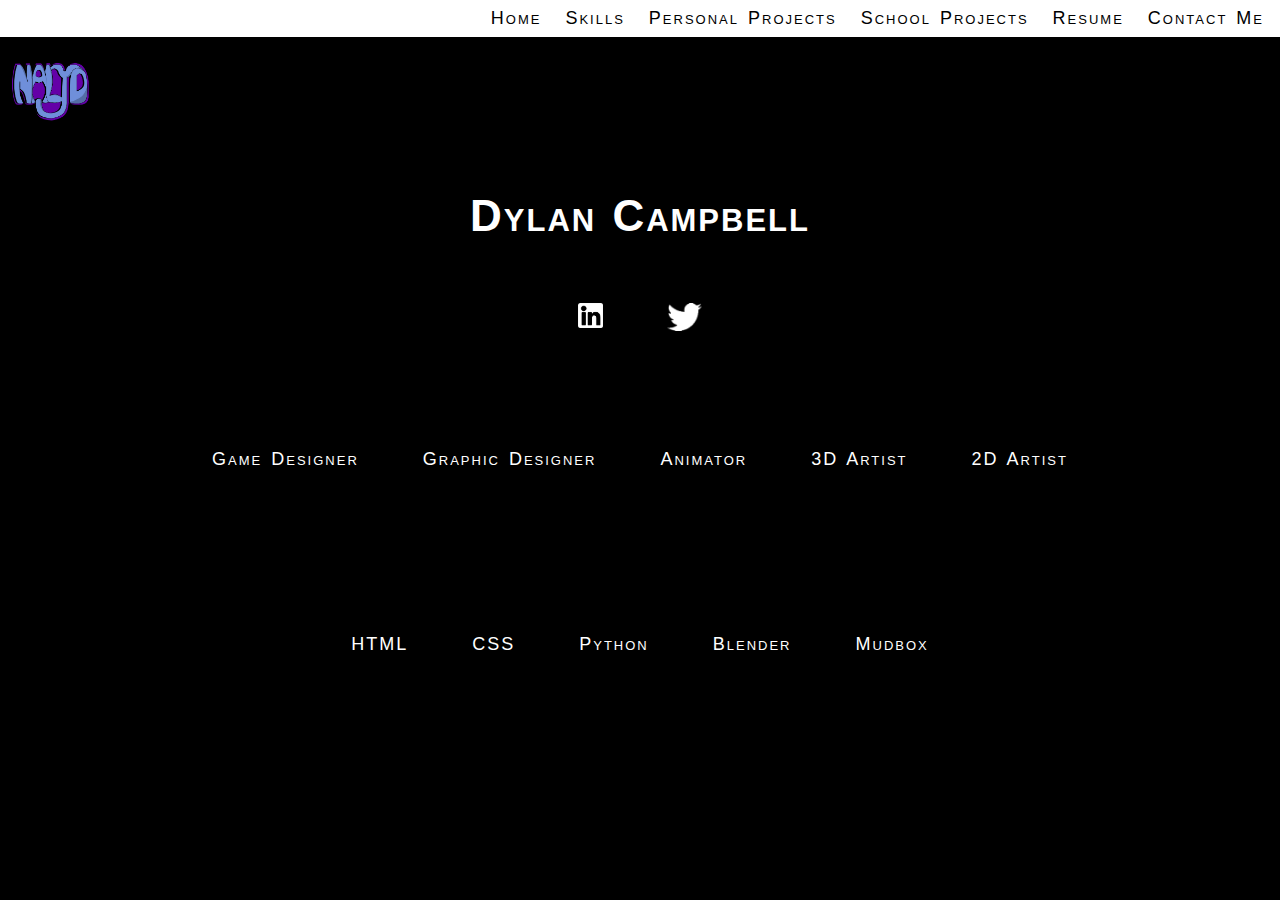
<file: index.html>
<!DOCTYPE html>
<html lang="en">
<head>
    <meta charset="utf-8">
    <meta http-equiv="X-UA-Compatible" content="IE=edge">
    <title>Dylan's Portfolio</title>
    <meta name="viewport" content="width=device-width, initial-scale=1.0">
    <meta name="description" content="Welcome to my Portfolio">
    <link rel="stylesheet" href="style.css">
</head>
<body>
    <nav>
        <div class="header">
            <a class= "active" href="index.html">Home</a>
            <a href="skills.html">Skills</a>
            <a href="personalprojects.html">Personal Projects</a>
            <a href="schoolprojects.html">School Projects</a>
            <a href="documents/Resume.docx">Resume</a>
            <a href="contactme.html">Contact Me</a>
        </div>
    </nav>
    <div class="logo">
        <img src="images/logo.png" width=100px>
    </div>
    <div class="intro">
        <div class="intro-header">
            <h1><span>Dylan Campbell</span></h1>
        </div>
        <div class="social-links">
            <a href="https://www.linkedin.com/in/dylan-campbell-4b8b56244/" ><img src="images/linkedin.png" width=25px></a>
            <a href="https://twitter.com/nalydcmp"><img src="images/twitter.png" width=35px></a>
        </div>
        <div class="intro-pieces">
            <div class="intro-piece">
            <p>Game Designer</p>
            </div>
            <div class="intro-piece">
            <p>Graphic Designer</p>
            </div>
            <div class="intro-piece">
            <p>Animator</p>
            </div>
            <div class="intro-piece">
            <p>3D Artist</p>
            </div>
            <div class="intro-piece">
            <p>2D Artist</p>
            </div>
        </div>
        <div class="intro-pieces">
            <div class="intro-piece">
            <p>HTML</p>
            </div>
            <div class="intro-piece">
            <p>CSS</p>
            </div>
            <div class="intro-piece">
            <p>Python</p>
            </div>
            <div class="intro-piece">
            <p>Blender</p>
            </div>
            <div class="intro-piece">
            <p>Mudbox</p>
            </div>
        </div>
        </div>
</body>
</html>
</file>
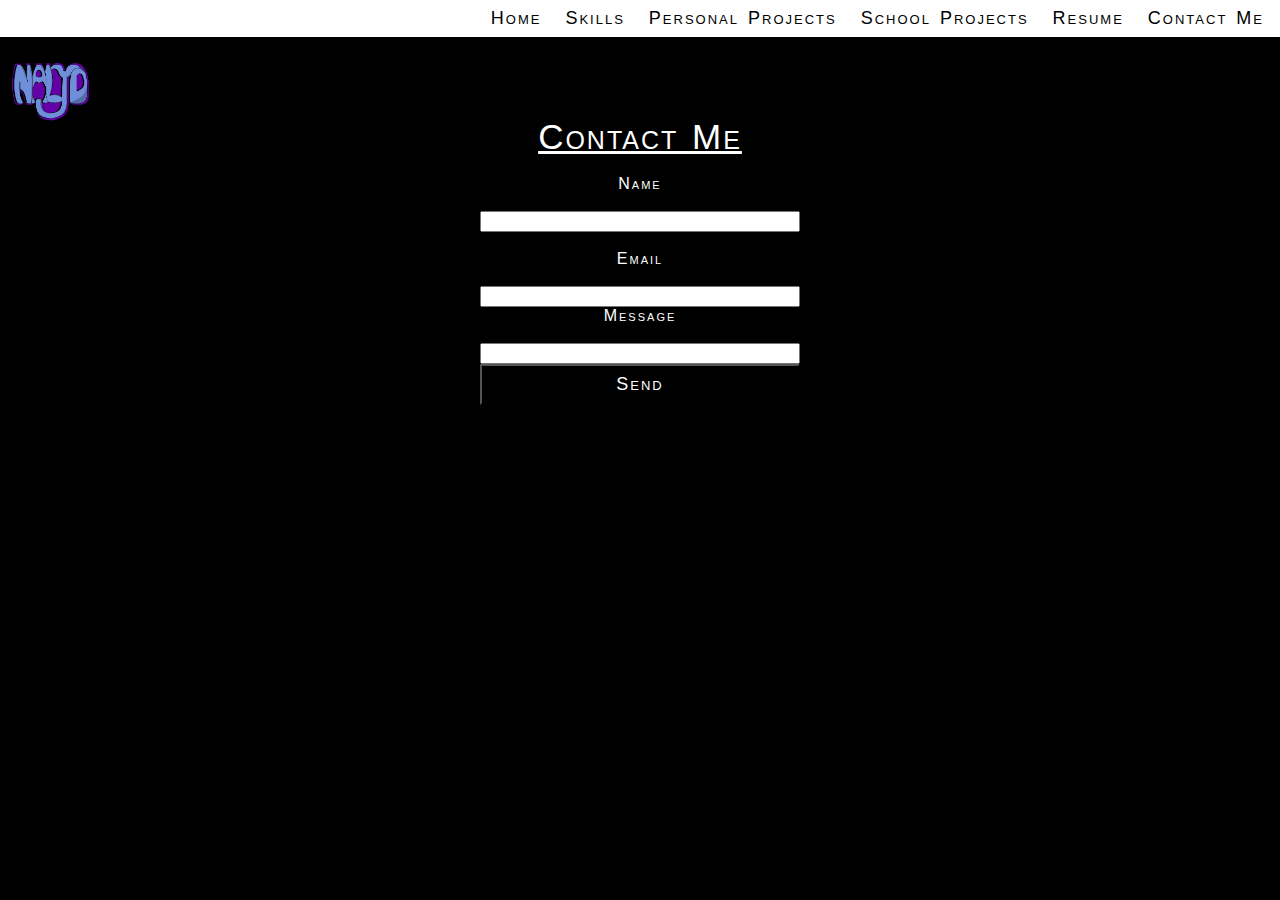
<file: contactme.html>
<!DOCTYPE html>
<html lang="en">
<head>
    <meta charset="utf-8">
    <meta http-equiv="X-UA-Compatible" content="IE=edge">
    <title>Dylan's Portfolio</title>
    <meta name="viewport" content="width=device-width, initial-scale=1.0">
    <meta name="description" content="Welcome to my Portfolio">
    <link rel="stylesheet" href="style.css">
</head>
<body>
    <nav>
        <div class="header">
            <a class= "active" href="index.html">Home</a>
            <a href="skills.html">Skills</a>
            <a href="personalprojects.html">Personal Projects</a>
            <a href="schoolprojects.html">School Projects</a>
            <a href="documents/Resume.docx">Resume</a>
            <a href="contactme.html">Contact Me</a>
        </div>
    </nav>
    <div class="logo">
        <img src="images/logo.png" width=100px>
    </div>
    <div class="school-container">
        <div class="school-header">
        <h1>School Projects</h1>
        </div>
    </div>
    <div class="form">
            <form class="contact-form" action="https://formsubmit.co/nalydcmp@gmail.com" method="POST">
                <label class="form-header">Contact Me</label><br>
                <label for="name">Name</label><br>
                <input type="text" id="name" name="name" required><br>
                <label for="email">Email</label><br>
                <input type="email" id="email" name="email" required>
                <label for="message">Message</label><br>
                <input type="text" id="message" name="message" required>
                <button class="button" type="submit">Send</button>
            </form>
        </div>
</body>
</html>
</file>
<file: style.css>
body {
    margin: 0px;
    background-color: black;
    font-family: Tahoma, Geneva, sans-serif;
    font-size: 16px;
    letter-spacing: 2px;
    word-spacing: 2px;
    color: #000000;
    font-weight: 400;
    text-decoration: none;
    font-style: normal;
    font-variant: small-caps;
}

.header {
    background-color: white;
    display: flex;
    justify-content: flex-end;
    font-size: 18px;
}

.header a {
    color: black;
    text-decoration: none;
    margin-right: .5rem;
    padding: .5rem;
}

.header a:hover {
    background-color: black;
    color: white;
    transition: 150ms;
}

.link {
    background: none;
    border: none;
    text-decoration: none;
    color: black;
    font-family: inherit;
    font-size: inherit;
    cursor: pointer;
    padding: 0;
}

.logo {
    position: absolute;
    transform: translateX(10px;)
}

.intro-header {
    display: flex;
    justify-content: space-evenly;
    color: white;
    font-size: 22px;
    text-decoration: none;
}

/* Dropdown Button */
.dropbtn {
    font-family: Tahoma, Geneva, sans-serif;
    font-style: normal;
    font-variant: small-caps;
    letter-spacing: 2px;
    word-spacing: 2px;
    font-weight: 400px;
    color: black;
    font-size: 18px;
    border: none;
    margin-right: .5rem;
    padding: .5rem;
}

.intro {
    margin-top: 125px;
}

.intro-piece {
    padding: 2rem;
}

.intro-piece:hover {
    transform: scale(1.5);
    transition: 150ms;
}

.intro-pieces {
    display: flex;
    justify-content: center;
    padding: 2rem;
    font-family: Tahoma, Geneva, sans-serif;
    font-size: 18px;
    letter-spacing: 2px;
    word-spacing: 2px;
    color: white;
    font-weight: 400;
    text-decoration: none;
    font-style: normal;
    font-variant: small-caps;
    text-transform: none;
}

.social-links {
    display: flex;
    justify-content: center;
}

.social-links img {
    padding: 2rem;
}

.contact-form {
    color: white;
    display: flex;
    flex-direction: column;
    text-align: center;
    width: 25vw;
}

.form-header{
    font-size: 35px;
    text-decoration: underline;
}

.form {
    display: flex;
    justify-content: space-evenly;
}

.button {
    background-color: white;
    padding: 2px;
    text-align: center;
    color: white;
}

.contact-form > .button {
    font-family: Tahoma, Geneva, sans-serif;
    font-size: 18px;
    letter-spacing: 2px;
    word-spacing: 2px;
    color: white;
    font-weight: 400;
    text-decoration: none;
    font-style: normal;
    font-variant: small-caps;
    text-transform: none;
    background-color: black;
    padding: 8px;
}
</file>
